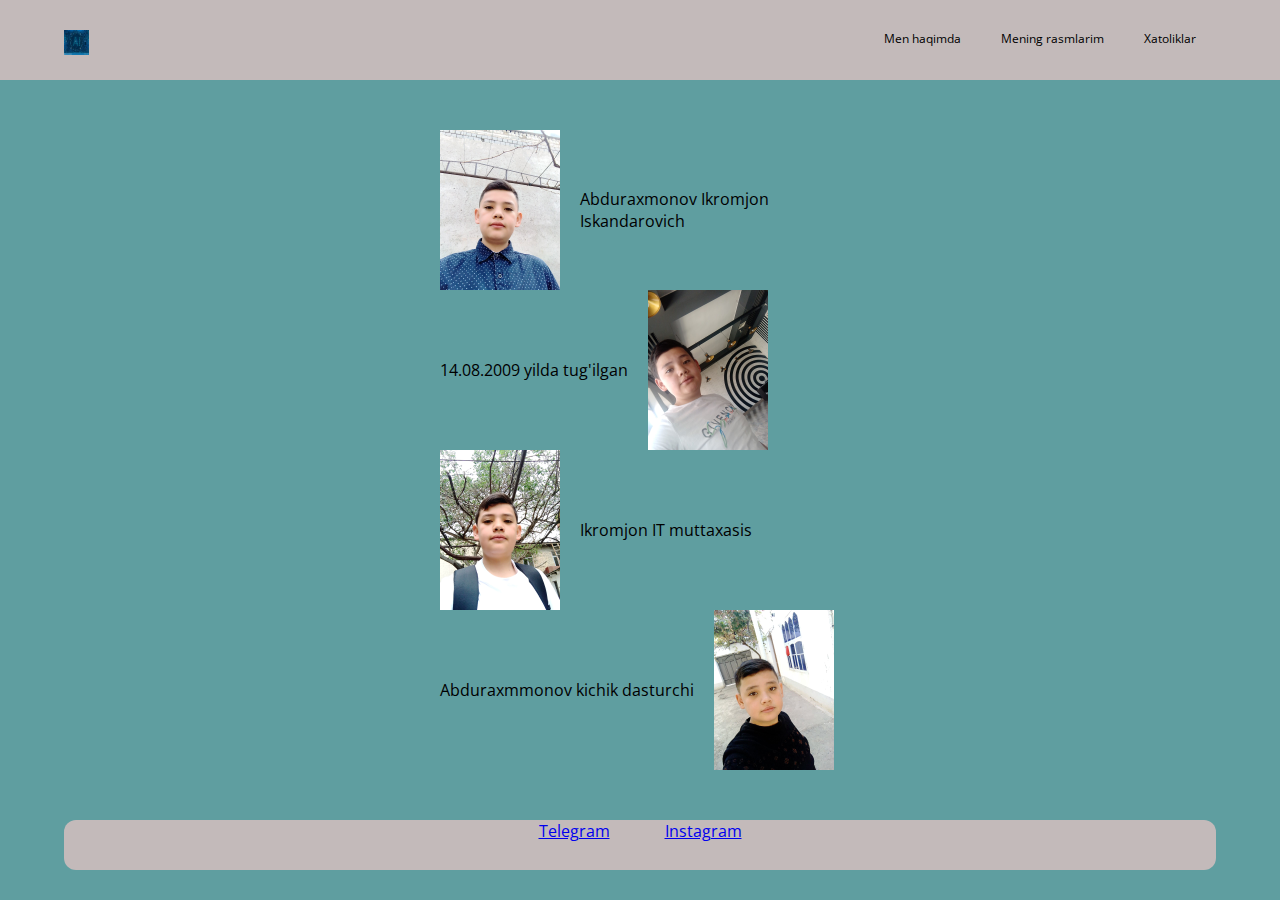
<file: index.html>
<!DOCTYPE html>
<html lang="en">
<head>
  <meta charset="UTF-8">
  <meta http-equiv="X-UA-Compatible" content="IE=edge">
  <meta name="viewport" content="width=device-width, initial-scale=1.0">
  <title>Abduraxmonov Ikromjon</title>
  <link rel="stylesheet" href="./css/main.css">
  <link href='https://unpkg.com/boxicons@2.1.4/css/boxicons.min.css' rel='stylesheet'>
</head>
<body>
  <header>
    <div class="header">
      <div class="container">
        <nav>
          <div class="nav-bar">
            <img src="./img/искусственный-интеллект-ai-фон-цепи-нанотехнологии-техника-глобальной-162023150.jpg" width="25px" height="25px" alt="img">
            <input type="checkbox" name="check" id="check">
            <label for="check">
              <i class='bx bx-menu' id="btn"></i>
              <i class='bx bx-x' id="cancel"></i>
            </label>
           <ul>
              <li><a href="./index-1.html">Men haqimda</a></li>
              <li><a href="./index-2.html">Mening rasmlarim</a></li>
              <li><a href="./index-3.html">Xatoliklar</a></li>
            </ul>
          </div>
        </nav>
      </div>
    </div>
  </header>
  <main>
    <div class="container">
      <div class="main">
        <div class="main_img-1">
          <div class="main_df">
            <img src="./img/photo_2023-05-01_22-26-55.jpg" alt="rasm" width="120" height="160" >
            <p>Abduraxmonov Ikromjon Iskandarovich</p>
              </div>
              <div class="main_df2">
                <p>14.08.2009 yilda tug'ilgan</p>
            <img src="./img/photo_2023-05-01_22-27-07.jpg" alt="rasm" width="120" height="160" >
              </div>
        </div>
        <div class="main_img-1">
          <div class="main_df">
            <img src="./img//photo_2023-05-01_22-27-02.jpg" alt="rasm" width="120" height="160" >
            <p>Ikromjon  IT muttaxasis</p>
              </div>
              <div class="main_df2">
                <p>Abduraxmmonov kichik dasturchi</p>
            <img src="./img/photo_2023-05-01_22-27-08.jpg" alt="rasm" width="120" height="160" >
              </div>
        </div>
        </div>
      </div>
    </div>
  </main>
  <footer>
    <div class="container">
      <div class="footer">
        <div class="link_footer">
          <a href="https://web.telegram.org/z/">Telegram</a>
          <a href="https://www.instagram.com/">Instagram</a>
        </div>
      </div>
    </div>
  </footer>
</body>
</html>
</file>
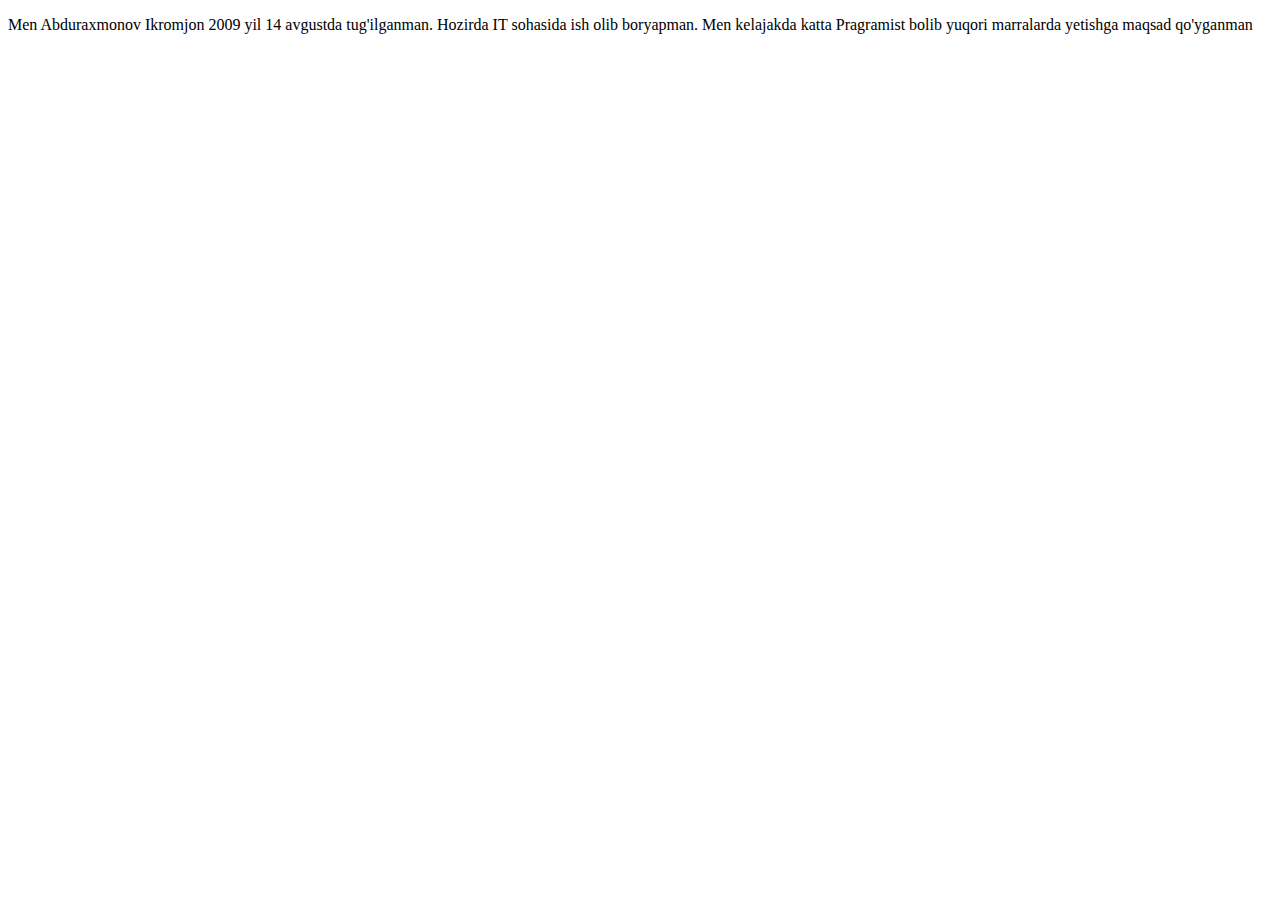
<file: index-1.html>
<!DOCTYPE html>
<html lang="en">
  <head>
    <meta charset="UTF-8" />
    <meta http-equiv="X-UA-Compatible" content="IE=edge" />
    <meta name="viewport" content="width=device-width, initial-scale=1.0" />
    <title>Men haqimda</title>
  </head>
  <body>
    <p>
      Men Abduraxmonov Ikromjon 2009 yil 14 avgustda tug'ilganman. Hozirda IT
      sohasida ish olib boryapman. Men kelajakda katta Pragramist bolib yuqori
      marralarda yetishga maqsad qo'yganman
    </p>
  </body>
</html>
</file>
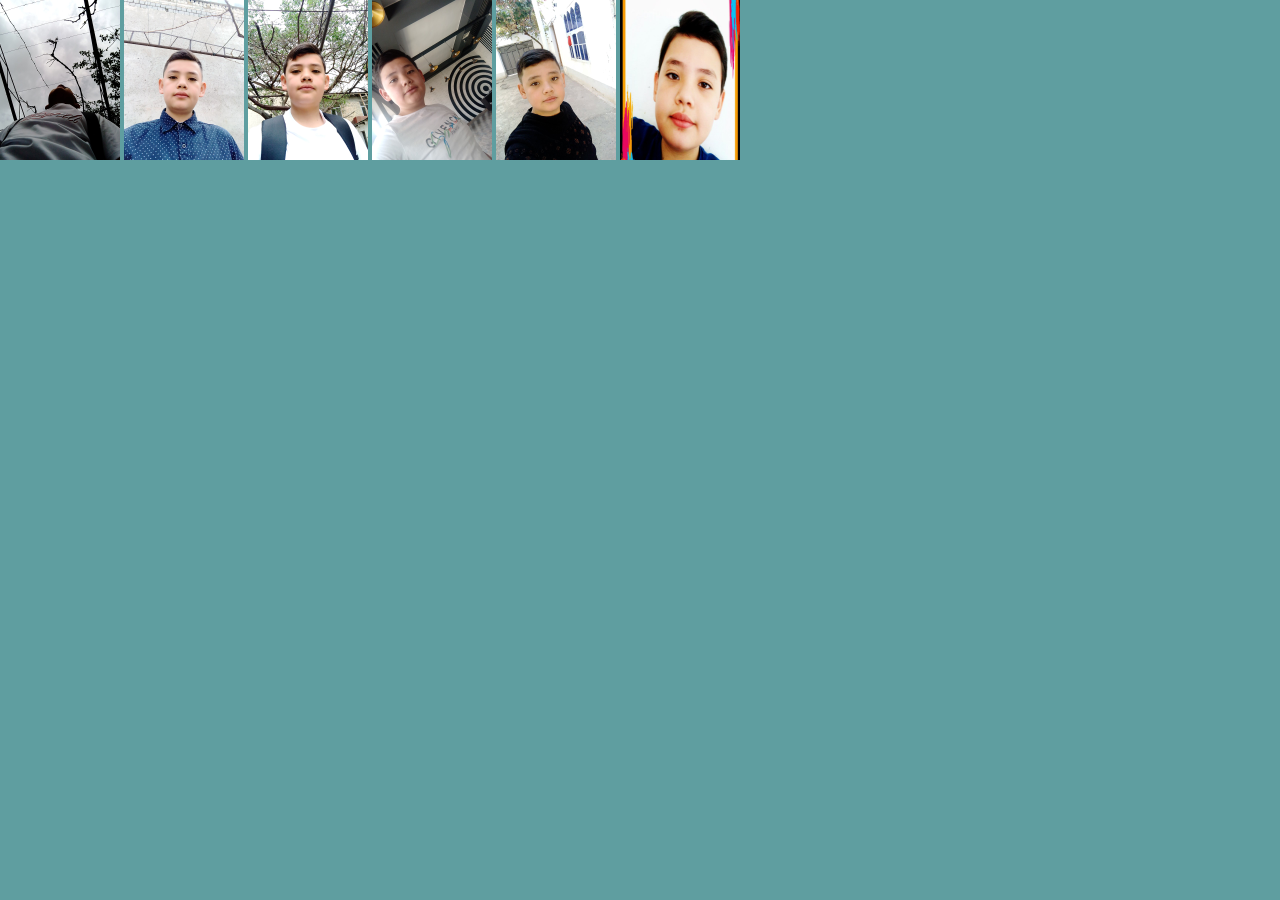
<file: index-2.html>
<!DOCTYPE html>
<html lang="en">
<head>
  <meta charset="UTF-8">
  <meta http-equiv="X-UA-Compatible" content="IE=edge">
  <meta name="viewport" content="width=device-width, initial-scale=1.0">
  <title>Mening rasmlarim</title>
  <link rel="stylesheet" href="./css/main.css">
</head>
<body>
  <div class="html2_img">
    <img src="./img/photo_2023-05-01_22-26-46.jpg" alt="rasm" width="120px" height="160px"> 
    <img src="./img/photo_2023-05-01_22-26-55.jpg" alt="rasm" width="120px" height="160px"> 
    <img src="./img/photo_2023-05-01_22-27-02.jpg" alt="rasm" width="120px" height="160px"> 
    <img src="./img/photo_2023-05-01_22-27-07.jpg" alt="rasm" width="120px" height="160px"> 
    <img src="./img/photo_2023-05-01_22-27-08.jpg" alt="rasm" width="120px" height="160px">   
    <img src="./img/photo_2021-09-05_20-14-25.jpg" alt="rasm" width="120px" height="160px">   
  </div>
</body>
</html>
</file>
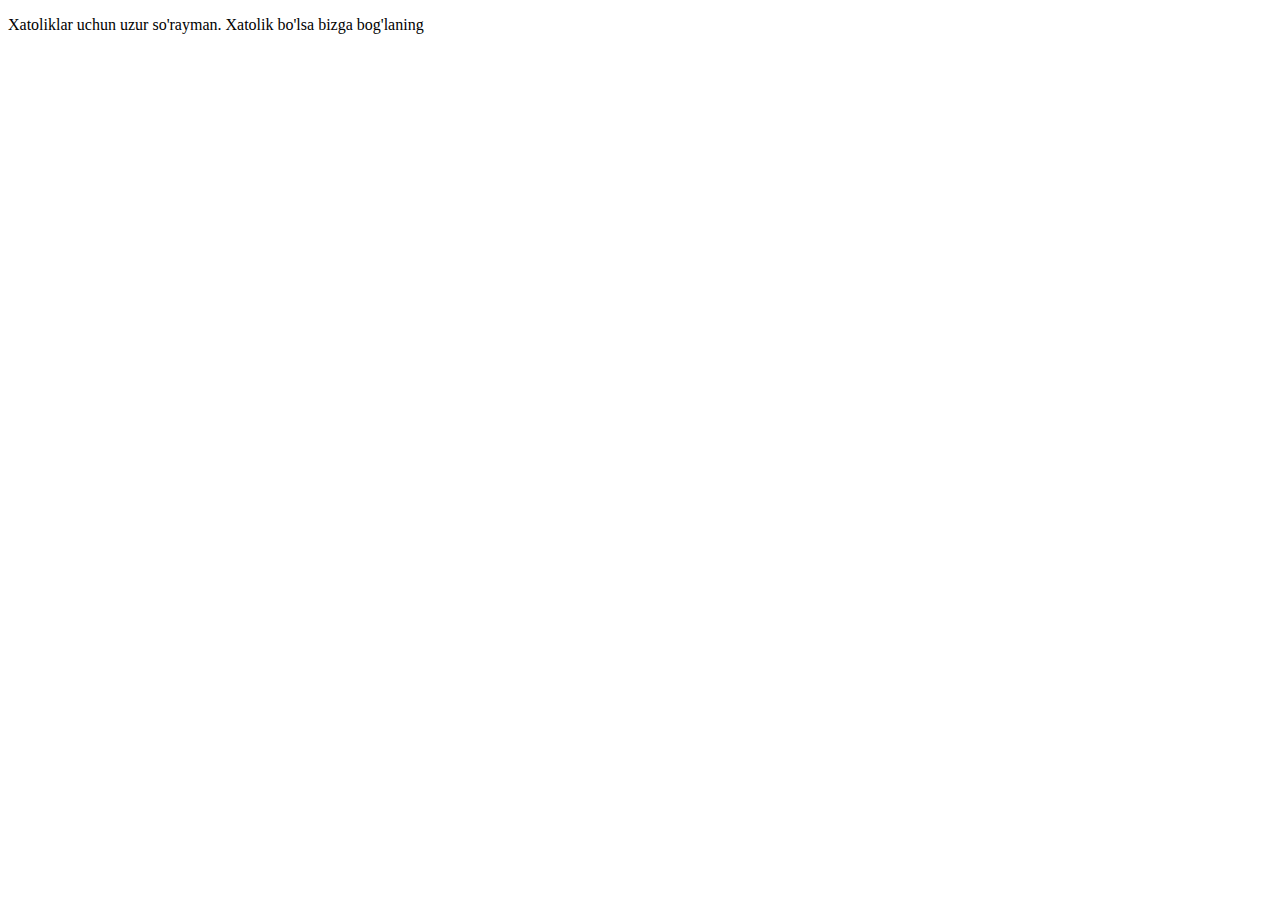
<file: index-3.html>
<!DOCTYPE html>
<html lang="en">
<head>
  <meta charset="UTF-8">
  <meta http-equiv="X-UA-Compatible" content="IE=edge">
  <meta name="viewport" content="width=device-width, initial-scale=1.0">
  <title>Xatoliklar</title>
</head>
<body>
  <p>Xatoliklar uchun uzur so'rayman. Xatolik bo'lsa bizga bog'laning</p>
</body>
</html>
</file>
<file: css/main.css>
@import url('https://fonts.googleapis.com/css2?family=Open+Sans:wght@400;600;700&display=swap');
* {
  box-sizing: border-box;
  margin: 0;
  padding: 0;
  font-family: 'Open Sans', sans-serif;
}

body {
  background-color:cadetblue ;
}

.header {
  height: 80px;
  background-color: rgb(195, 186, 186);
  padding: 20px 0;
  position: relative;
}

.nav-bar {
  display: flex;
  justify-content: space-between;
}

.nav-bar img {
  position: relative;
  top: 10px;
}

ul {
  display: flex;
  list-style: none;
  line-height: 35px;
}

ul li {
  margin: 0 20px;
}

ul li a {
  position: relative;
  font-size: 12px;
  text-decoration: none;
  color: black;
  font-weight: 600px;
}

ul li a::before {
  position: absolute;
  content: "";
  left: 0;
  width: 100%;
  height: 1.5px;
  background-color: #fff;
  bottom: -5px;
  transition: 0.4s transform;
  transform: scaleX(0);
  transform-origin: left;
}

ul li a:hover:before {
  transform: scaleX(1);
  transform-origin: right;
}

label #btn,
label #cancel{
  position: absolute;
  top: 50%;
  right: 30px;
  font-size: 25px;
  cursor: pointer;
  transform: translate(0, -50%);
  display: none;
}

#check {
  display: none;
}

@media (max-width: 800px) {
  label #btn {
    display: inline-block;
  }
  ul {
    position: fixed;
    top: 0px;
    right: -100%;
    width: 50%;
    padding-top: 80px;
    display: block;
    line-height: 40px;
    z-index: 100;
    height: 100vh;
    background-color: #000;
    transition: 1s;
  }

  ul li {
    margin-left: 50px;
  }

  ul li a {
    font-size: 12px;
    color: #fff;
  }

  #check:checked ~ ul {
    right: 0;
  }
  #check:checked ~ label #cancel {
    display: block;
    z-index: 101;
    color: #fff;
  }
}

.container {
  max-width: 90%;
  margin: 0 auto;
}

.html2_img {
  gap: 120px;
}

.main {
  margin-top: 50px;
  /* display: flex; */
}

.main_img-1{
  width: 400px;
  margin: 0 auto;
}

.main_df {
  display: flex;
  align-items: center;
  gap: 20px;
}

.main_df2{
  display: flex;
  align-items: center;
  gap: 20px;
  right: 1px;
}

.footer {
  width: 100%;
  height: 50px;
  border-radius: 12px;
  background-color: rgb(195, 186, 186)  ;
}

.link_footer {
  display: flex;
  gap: 55px;
  text-align: center;
  justify-content: center;
  margin-top: 50px;
}
</file>
